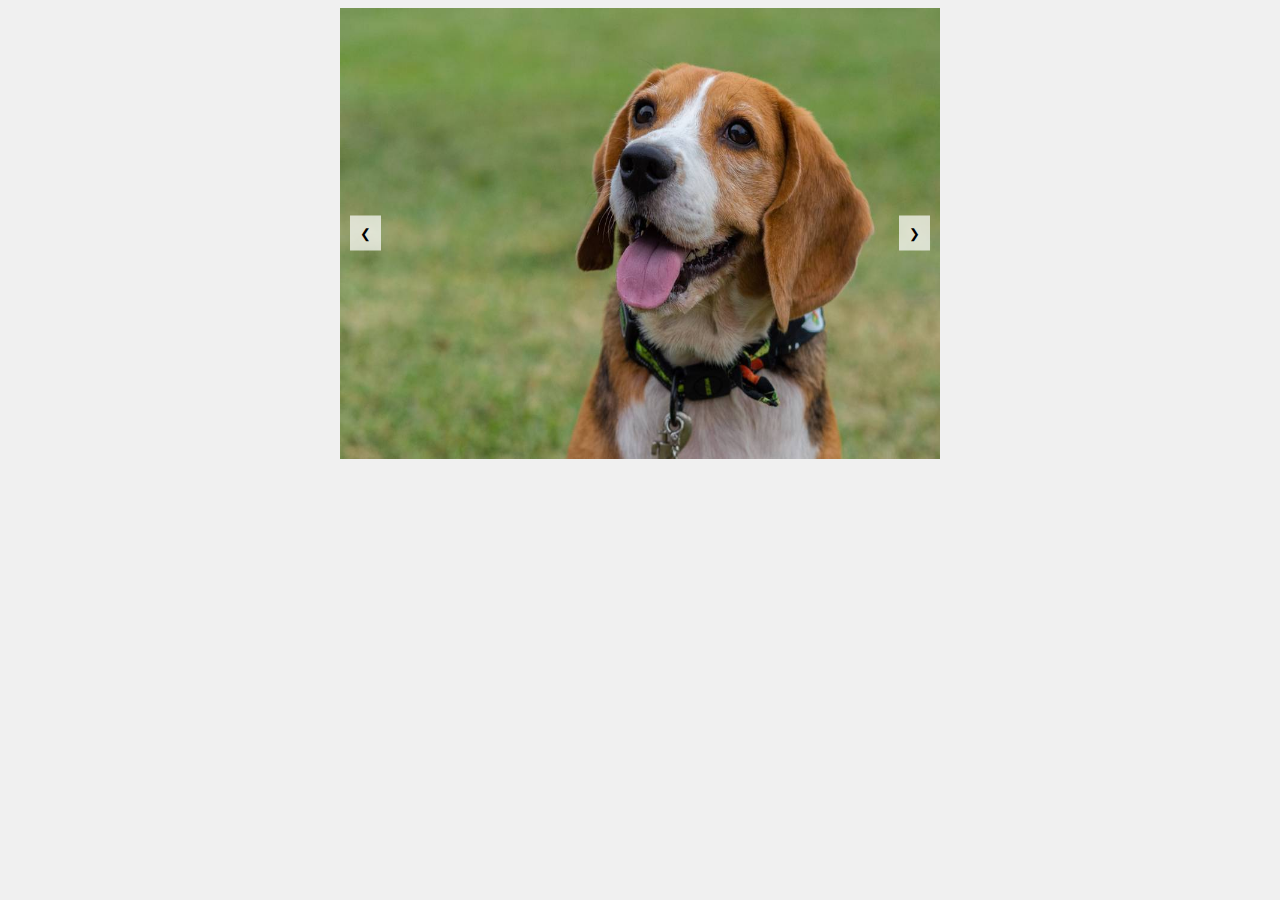
<file: index.html>
<!DOCTYPE html>
<html lang="ru">
<head>
    <meta charset="UTF-8">
    <meta name="viewport" content="width=device-width, initial-scale=1.0">
    <title>Слайдер изображений</title>
    <link rel="stylesheet" href="styles.css">
</head>
<body>

    <div class="slider">
        <div class="slides">
            <img src="image1.jpg" alt="Изображение 1">
            <img src="image2.jpg" alt="Изображение 2">
            <img src="image3.jpg" alt="Изображение 3">
            <img src="image4.jpg" alt="Изображение 3">
        </div>
        <button class="prev" onclick="changeSlide(-1)">&#10094;</button>
        <button class="next" onclick="changeSlide(1)">&#10095;</button>
    </div>

    <script src="script.js"></script>
</body>
</html>
</file>
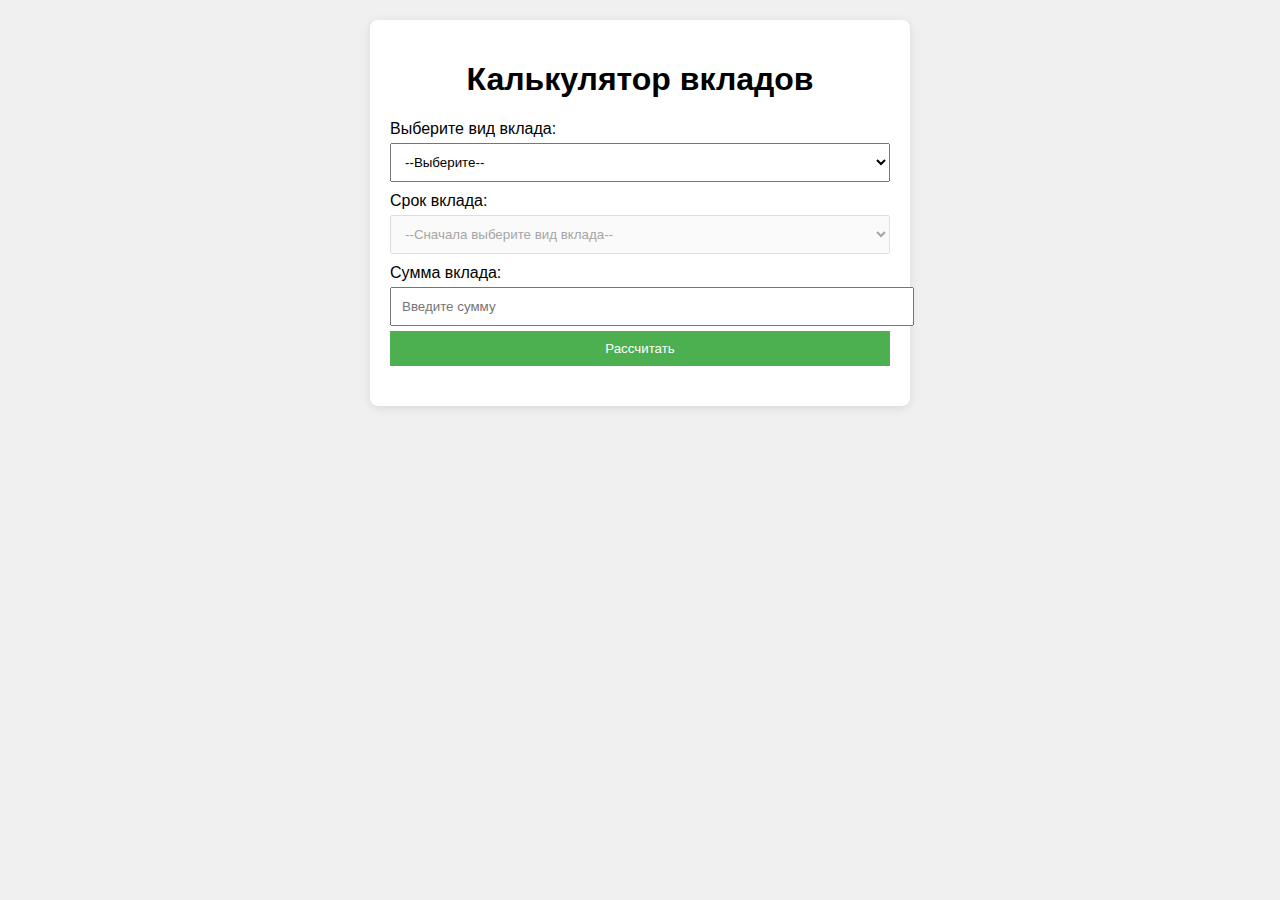
<file: lab3_2/index.html>
<!DOCTYPE html>
<html lang="ru">
<head>
    <meta charset="UTF-8">
    <meta name="viewport" content="width=device-width, initial-scale=1.0">
    <title>Калькулятор вкладов</title>
    <link rel="stylesheet" href="styles.css">
</head>
<body>

    <div class="container">
        <h1>Калькулятор вкладов</h1>
        <form id="depositForm">
            <label for="depositType">Выберите вид вклада:</label>
            <select id="depositType" onchange="updateTerms()">
                <option value="">--Выберите--</option>
                <option value="popolnyaemyy">Пополняемый</option>
                <option value="srochnyy">Срочный</option>
            </select>

            <label for="term">Срок вклада:</label>
            <select id="term" disabled>
                <option value="">--Сначала выберите вид вклада--</option>
            </select>

            <label for="amount">Сумма вклада:</label>
            <input type="number" id="amount" placeholder="Введите сумму" required>

            <button type="submit">Рассчитать</button>
        </form>

        <div id="result"></div>
    </div>

    <script src="script.js"></script>
</body>
</html>
</file>
<file: styles.css>
body {
    font-family: Arial, sans-serif;
    background-color: #f0f0f0;
}

.slider {
    position: relative;
    max-width: 600px;
    margin: auto;
    overflow: hidden;
}

.slides {
    display: flex;
    transition: transform 0.5s ease-in-out;
}

.slides img {
    max-width: 100%;
    display: block;
}

button {
    position: absolute;
    top: 50%;
    transform: translateY(-50%);
    background-color: rgba(255, 255, 255, 0.7);
    border: none;
    cursor: pointer;
    padding: 10px;
}

.prev {
    left: 10px;
}

.next {
    right: 10px;
}
</file>
<file: lab3_2/styles.css>
body {
    font-family: Arial, sans-serif;
    background-color: #f0f0f0;
    margin: 0;
    padding: 20px;
}

.container {
    max-width: 500px;
    margin: auto;
    background: white;
    padding: 20px;
    border-radius: 8px;
    box-shadow: 0 2px 10px rgba(0, 0, 0, 0.1);
}

h1 {
    text-align: center;
}

label {
    display: block;
    margin-top: 10px;
}

input, select, button {
    width: 100%;
    padding: 10px;
    margin-top: 5px;
}

button {
    background-color: #4CAF50;
    color: white;
    border: none;
    cursor: pointer;
}

button:hover {
    background-color: #45a049;
}

#result {
    margin-top: 20px;
    font-weight: bold;
}
</file>
